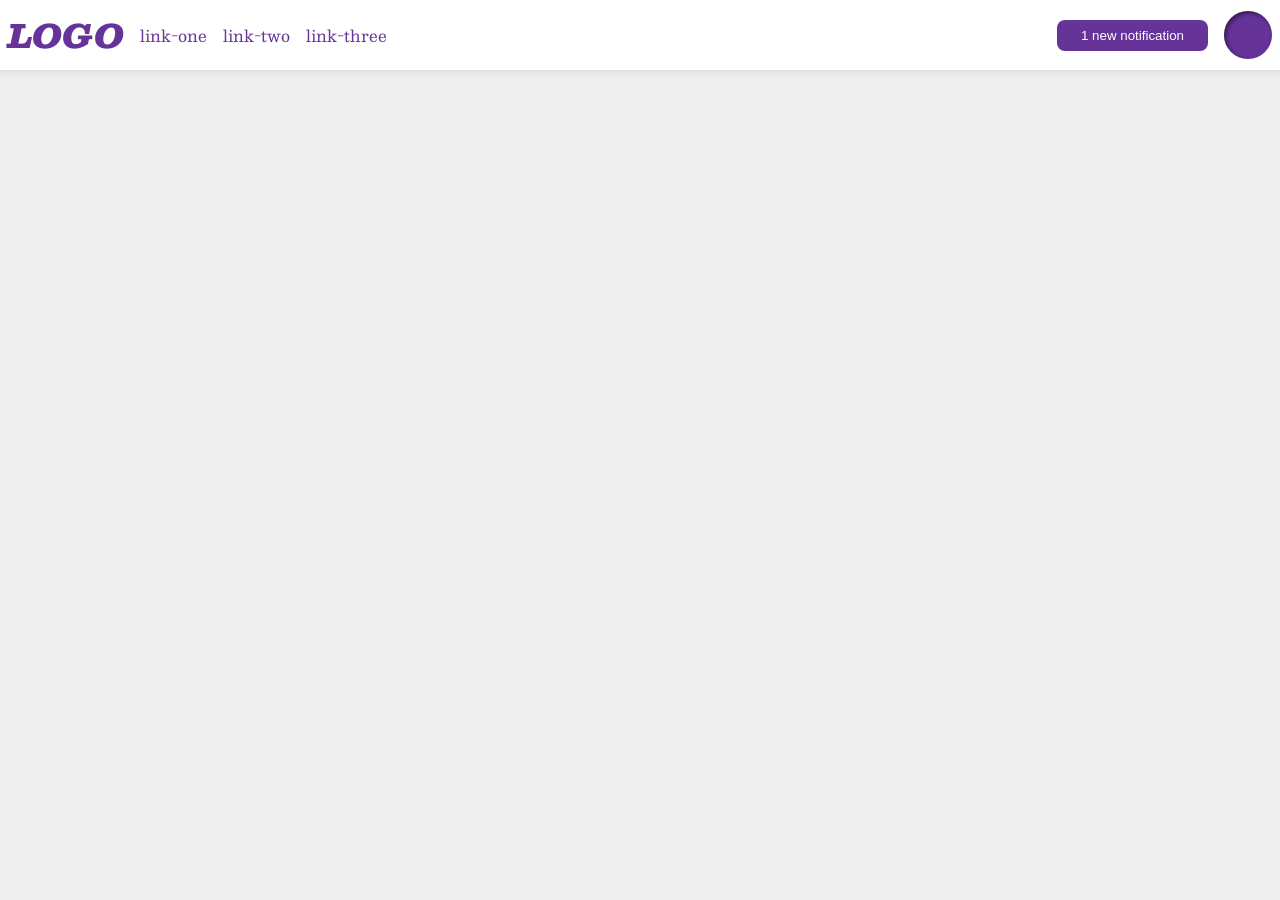
<file: foundations/flex/03-flex-header-2/index.html>
<!DOCTYPE html>
<html lang="en">
  <head>
    <meta charset="UTF-8">
    <meta http-equiv="X-UA-Compatible" content="IE=edge">
    <meta name="viewport" content="width=device-width, initial-scale=1.0">
    <title>Flex Header 2</title>
    <link rel="stylesheet" href="style.css">
  </head>
  <body>
    <div class="header">
      <div class="left">
      <div class="logo">
        LOGO
      </div>
      <ul class="links">
        <li><a href="https://google.com">link-one</a></li>
        <li><a href="https://google.com">link-two</a></li>
        <li><a href="https://google.com">link-three</a></li>
      </ul>
      </div>
      <div class="right">
      <button class="notifications">
        1 new notification
      </button>
      <div class="profile-image"></div>
      </div>
    </div>
  </body>
</html>
</file>
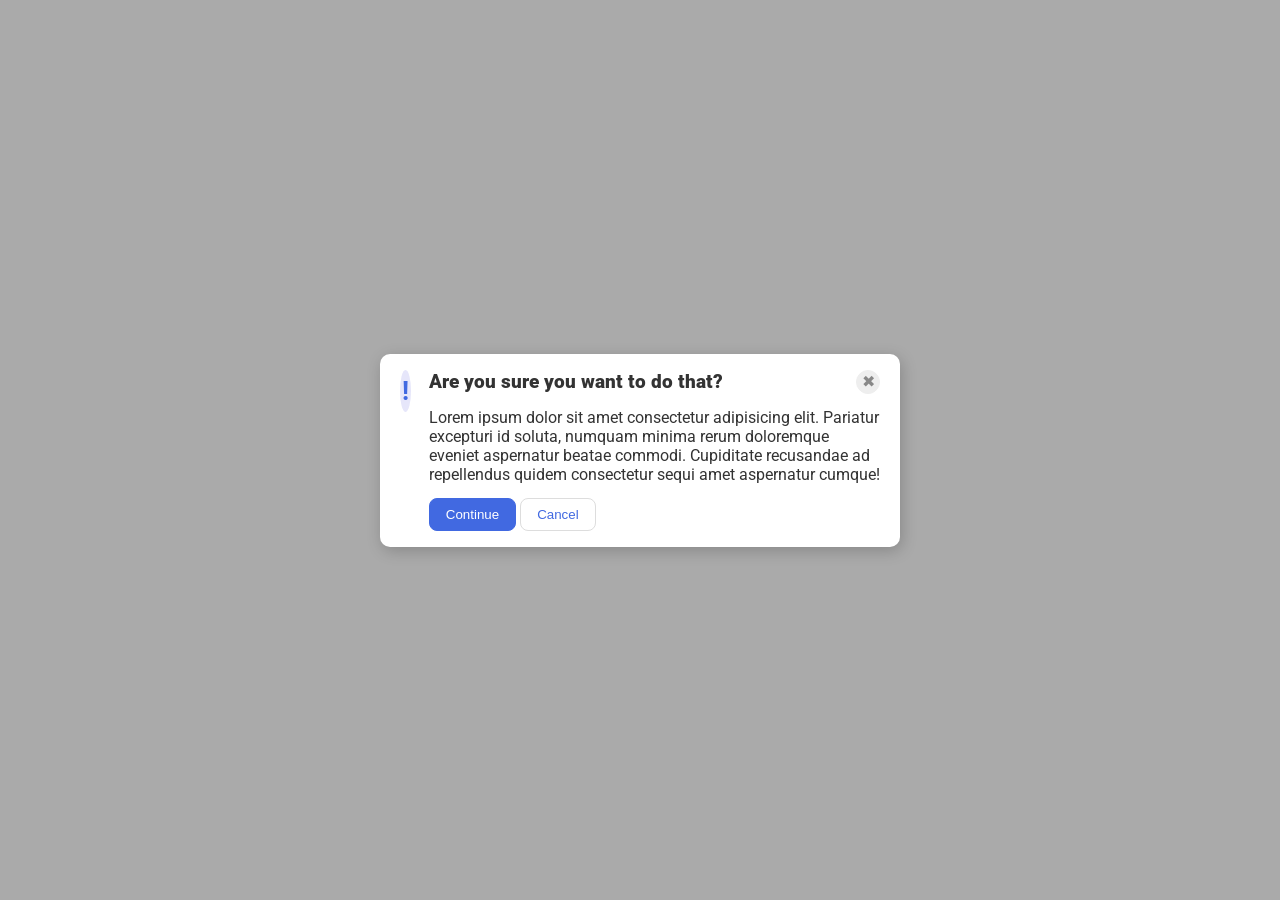
<file: foundations/flex/05-flex-modal/index.html>
<!DOCTYPE html>
<html lang="en">
  <head>
    <meta charset="UTF-8">
    <meta http-equiv="X-UA-Compatible" content="IE=edge">
    <meta name="viewport" content="width=device-width, initial-scale=1.0">
    <link rel="stylesheet" href="style.css">
    <title>Modal</title>
  </head>
  <body>
    <div class="modal">
      <div class="icon">!</div>
      <div class="container">
      <div class="header">Are you sure you want to do that?
      <button class="close-button">✖</button>
      </div>
      <div class="text">Lorem ipsum dolor sit amet consectetur adipisicing elit. Pariatur excepturi id soluta, numquam minima rerum doloremque eveniet aspernatur beatae commodi. Cupiditate recusandae ad repellendus quidem consectetur sequi amet aspernatur cumque!</div>
      <div class="check-buttons">
      <button class="continue">Continue</button>
      <button class="cancel">Cancel</button>
      </div>
      </div>
    </div>
  </body>
</html>
</file>
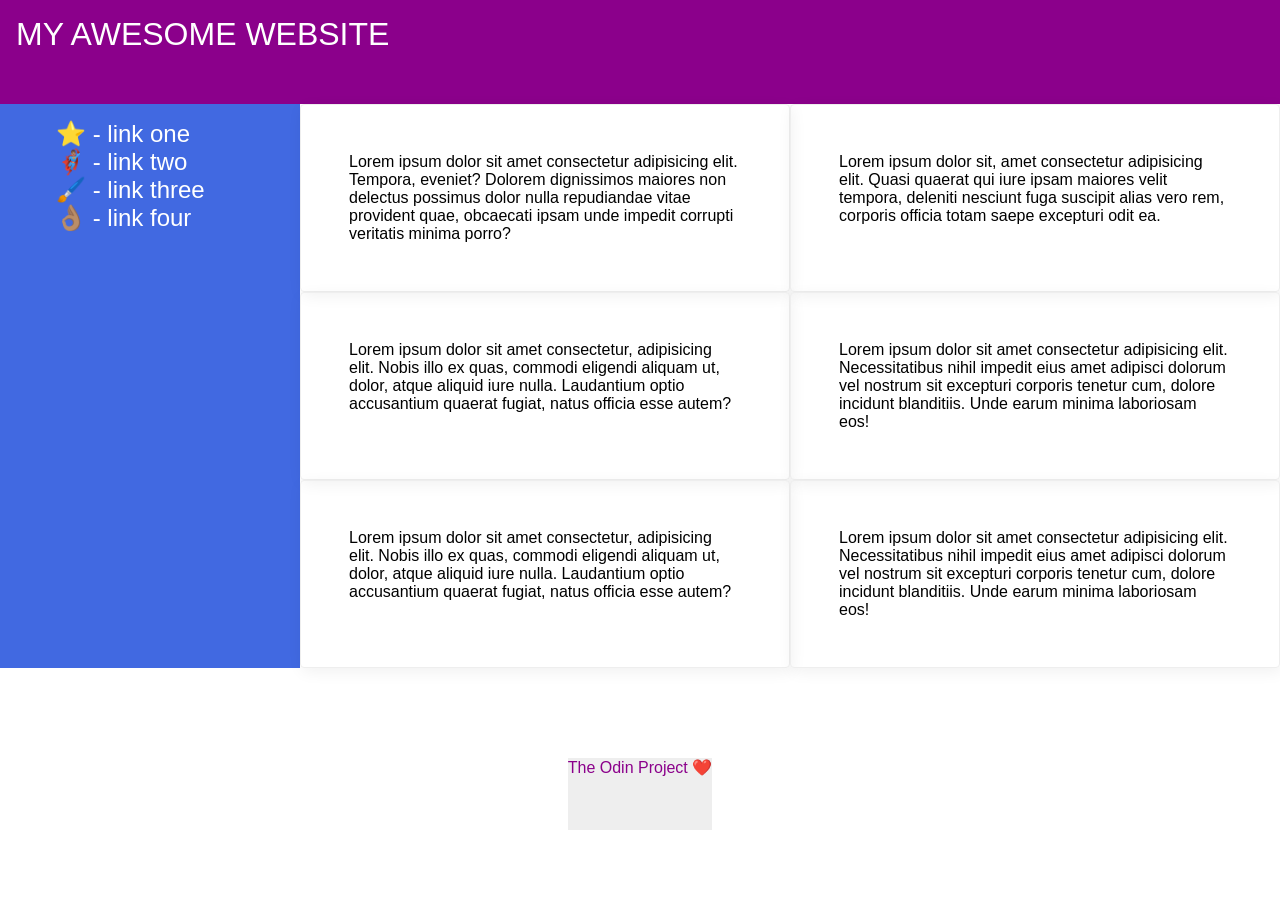
<file: foundations/flex/07-flex-layout-2/index.html>
<!DOCTYPE html>
<html lang="en">
  <head>
    <meta charset="UTF-8">
    <meta http-equiv="X-UA-Compatible" content="IE=edge">
    <meta name="viewport" content="width=device-width, initial-scale=1.0">
    <title>The Holy Grail</title>
    <link rel="stylesheet" href="style.css">
  </head>
  <body>
    <div class="header">
      MY AWESOME WEBSITE
    </div>
    
    <div class ="container">
    <div class="sidebar">
      <ul>
        <li><a href="#">⭐ - link one</a></li>
        <li><a href="#">🦸🏽‍♂️ - link two</a></li>
        <li><a href="#">🖌️ - link three</a></li>
        <li><a href="#">👌🏽 - link four</a></li>
      </ul>
    </div>
     <div class="card-list">
    <div class="card">Lorem ipsum dolor sit amet consectetur adipisicing elit. Tempora, eveniet? Dolorem dignissimos maiores non delectus possimus dolor nulla repudiandae vitae provident quae, obcaecati ipsam unde impedit corrupti veritatis minima porro?</div>
    <div class="card">Lorem ipsum dolor sit, amet consectetur adipisicing elit. Quasi quaerat qui iure ipsam maiores velit tempora, deleniti nesciunt fuga suscipit alias vero rem, corporis officia totam saepe excepturi odit ea.</div>
    <div class="card">Lorem ipsum dolor sit amet consectetur, adipisicing elit. Nobis illo ex quas, commodi eligendi aliquam ut, dolor, atque aliquid iure nulla. Laudantium optio accusantium quaerat fugiat, natus officia esse autem?</div>
    <div class="card">Lorem ipsum dolor sit amet consectetur adipisicing elit. Necessitatibus nihil impedit eius amet adipisci dolorum vel nostrum sit excepturi corporis tenetur cum, dolore incidunt blanditiis. Unde earum minima laboriosam eos!</div>
    <div class="card">Lorem ipsum dolor sit amet consectetur, adipisicing elit. Nobis illo ex quas, commodi eligendi aliquam ut, dolor, atque aliquid iure nulla. Laudantium optio accusantium quaerat fugiat, natus officia esse autem?</div>
    <div class="card">Lorem ipsum dolor sit amet consectetur adipisicing elit. Necessitatibus nihil impedit eius amet adipisci dolorum vel nostrum sit excepturi corporis tenetur cum, dolore incidunt blanditiis. Unde earum minima laboriosam eos!</div>
     </div>
   
    </div>
     <div class="footer">
      The Odin Project ❤️
    </div>
  </body>
</html>
</file>
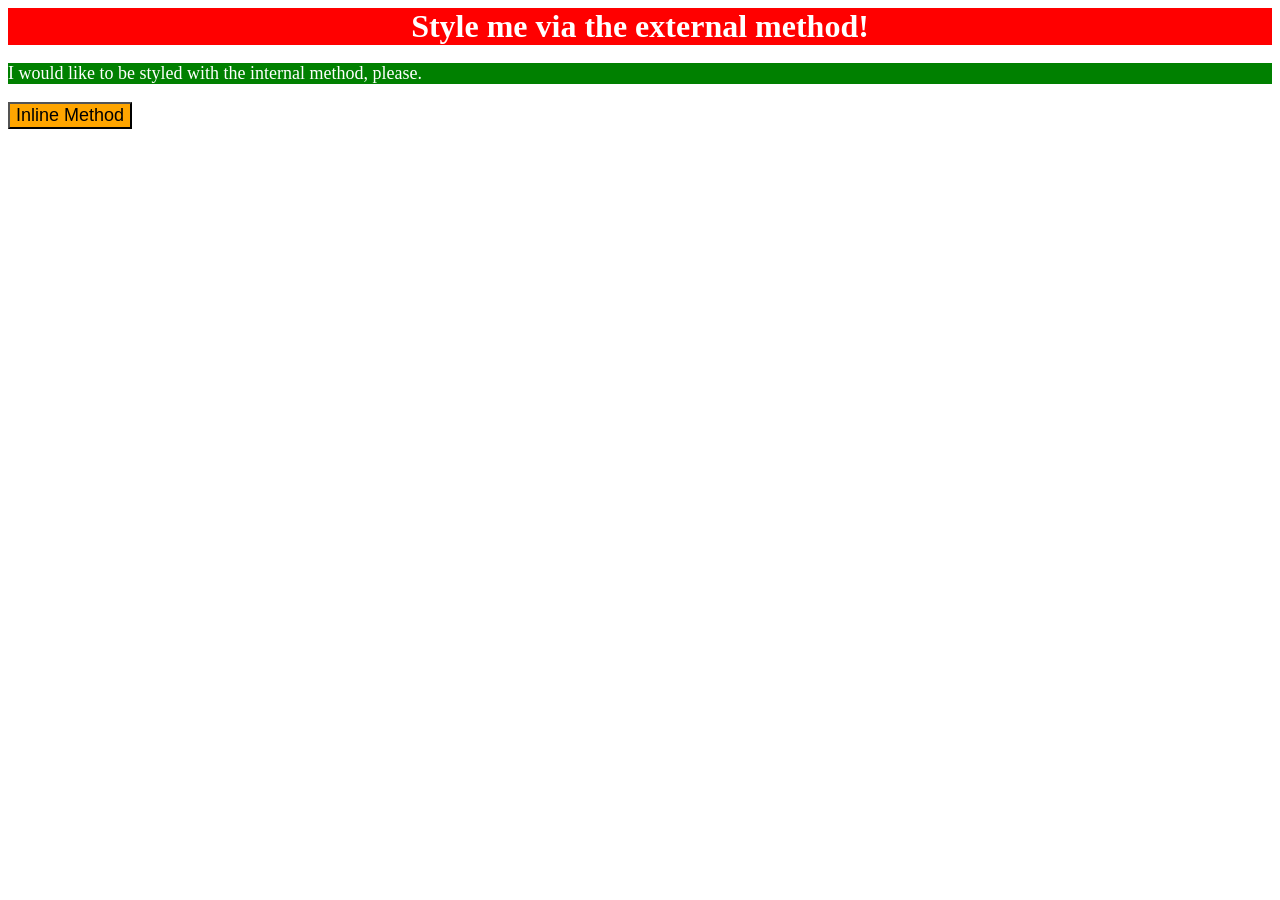
<file: foundations/intro-to-css/01-css-methods/index.html>
<!DOCTYPE html>
<html lang="en">
  <head>
    <meta charset="UTF-8">
    <meta http-equiv="X-UA-Compatible" content="IE=edge">
    <meta name="viewport" content="width=device-width, initial-scale=1.0">
    <link rel="stylesheet" href="./styles.css">
    <style>
      p {
        background-color: green;
        color: white;
        font-size: 18px;
      }
    </style>
    <title>Methods for Adding CSS</title>
  </head>
  <body>
    <div>Style me via the external method!</div>
    <p>I would like to be styled with the internal method, please.</p>
    <button style="background-color: orange; font-size: 18px;">Inline Method</button>
  </body>
</html>
</file>
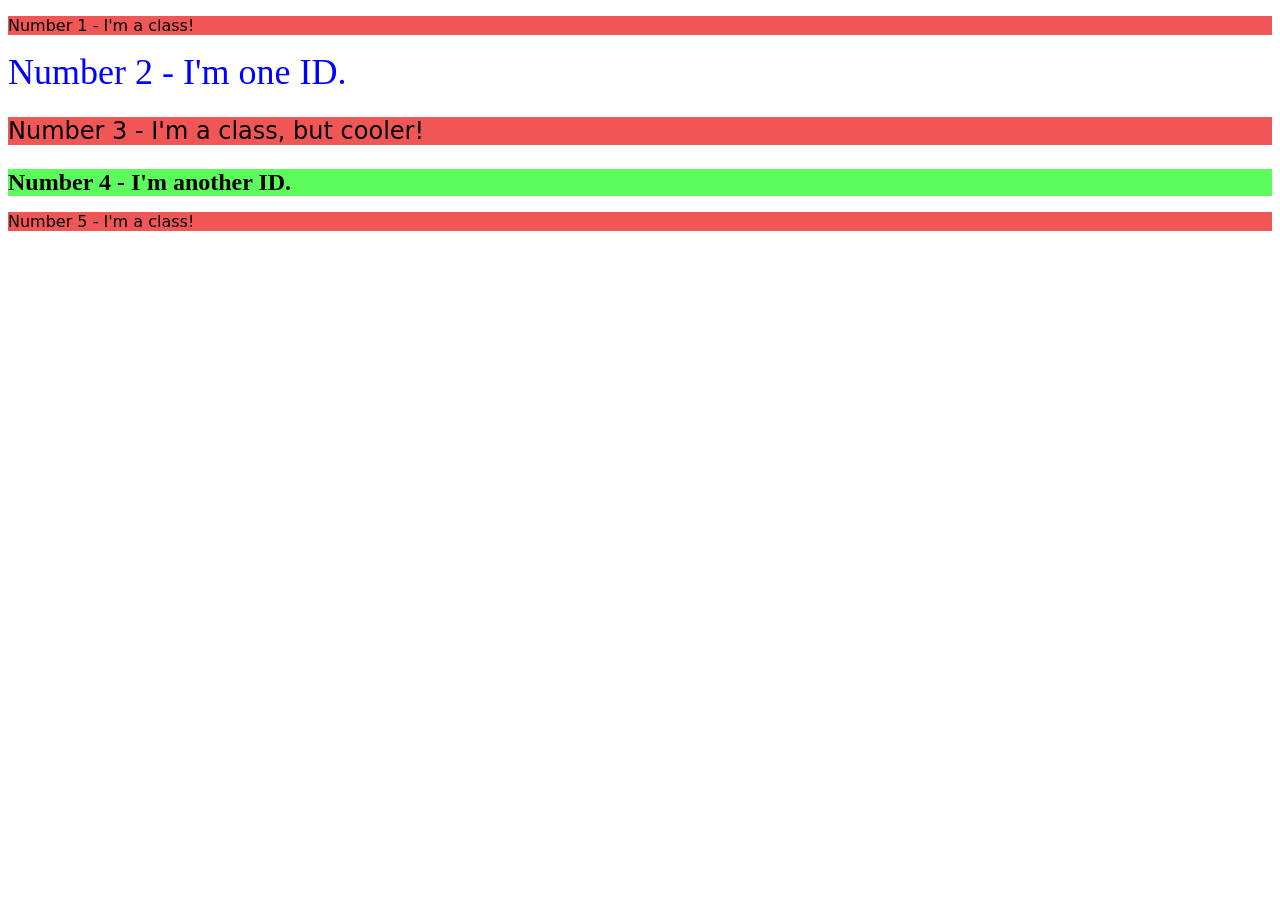
<file: foundations/intro-to-css/02-class-id-selectors/index.html>
<!DOCTYPE html>
<html lang="en">
  <head>
    <meta charset="UTF-8">
    <meta http-equiv="X-UA-Compatible" content="IE=edge">
    <meta name="viewport" content="width=device-width, initial-scale=1.0">
    <title>Class and ID Selectors</title>
    <link rel="stylesheet" href="style.css">
  </head>
  <body>
    <p class="odd">Number 1 - I'm a class!</p>
    <div id="two">Number 2 - I'm one ID.</div>
    <p class="odd cooler">Number 3 - I'm a class, but cooler!</p>
    <div id="four" class="cooler">Number 4 - I'm another ID.</div>
    <p class="odd">Number 5 - I'm a class!</p>
  </body>
</html>
</file>
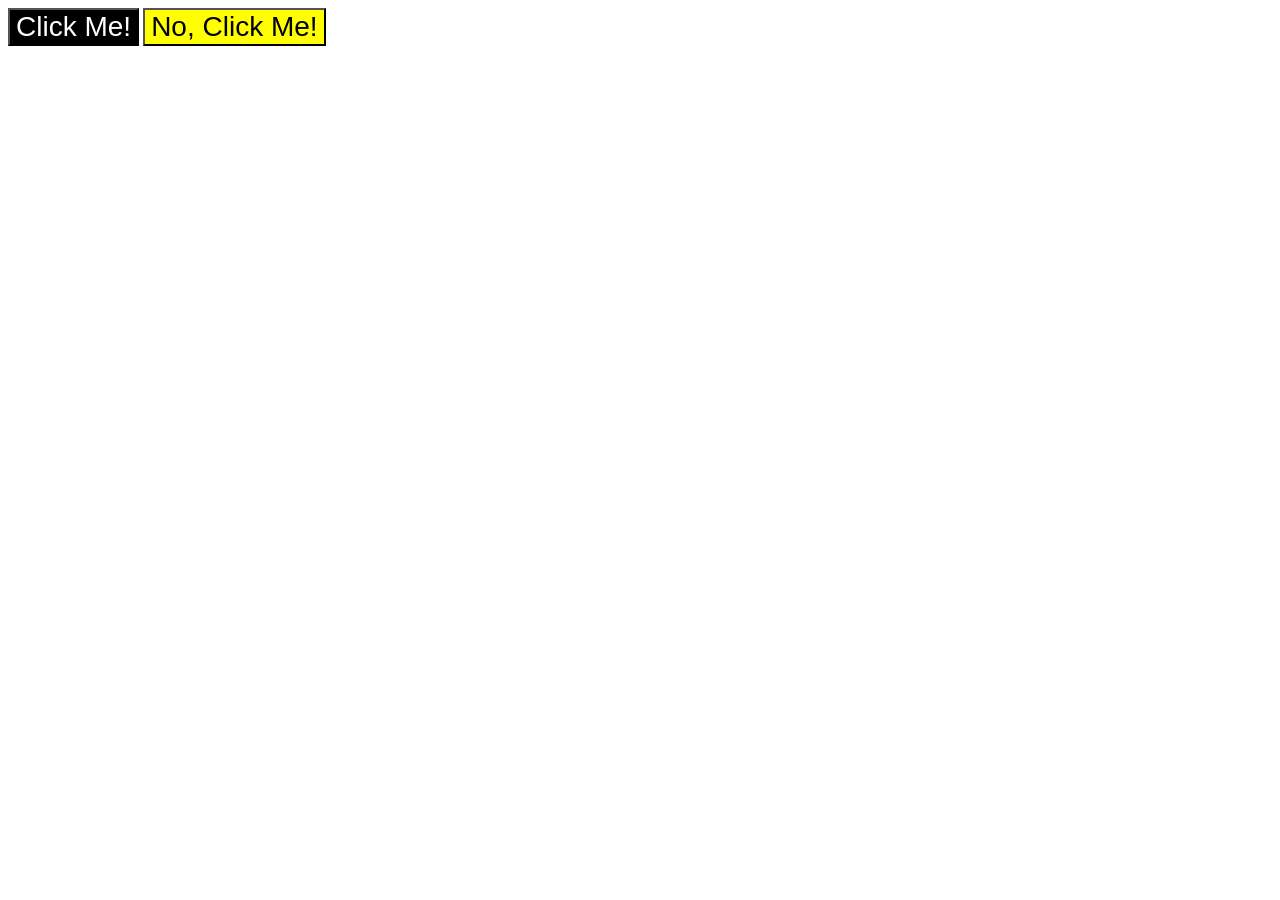
<file: foundations/intro-to-css/03-grouping-selectors/index.html>
<!DOCTYPE html>
<html lang="en">
  <head>
    <meta charset="UTF-8">
    <meta http-equiv="X-UA-Compatible" content="IE=edge">
    <meta name="viewport" content="width=device-width, initial-scale=1.0">
    <title>Grouping Selectors</title>
    <link rel="stylesheet" href="style.css">
  </head>
  <body>
    <button class="btn btn1">Click Me!</button>
    <button class="btn btn2">No, Click Me!</button>
  </body>
</html>
</file>
<file: foundations/flex/03-flex-header-2/style.css>
/* this is some magical font-importing.  
you'll learn about it later. */
@import url('https://fonts.googleapis.com/css2?family=Besley:ital,wght@0,400;1,900&display=swap');

body {
  margin: 0;
  background: #eee;
  font-family: Besley, serif;
}

.header {
  background: white;
  border-bottom: 1px solid #ddd;
  box-shadow: 0 0 8px rgba(0,0,0,.1);
  /* edit here */
  display: flex;
  justify-content: space-between;
  padding: 8px;
}

.profile-image {
  background: rebeccapurple;
  box-shadow: inset 2px 2px 4px rgba(0,0,0,.5);
  border-radius: 50%;
  width: 48px;
  height: 48px;
}

.logo {
  color: rebeccapurple;
  font-size: 32px;
  font-weight: 900;
  font-style: italic;
}

button {
  border: none;
  border-radius: 8px;
  background: rebeccapurple;
  color: white;
  padding: 8px 24px;
}

a {
  /* this removes the line under our links */
  text-decoration: none;
  color: rebeccapurple;
}

ul {
  list-style-type: none;
  /* edit */
  display: flex;
  margin: 0;
  padding: 0;
  gap: 16px;
}

/* edits */

.left, .right{
  display: flex;
  align-items: center;
  gap: 16px;
}
</file>
<file: foundations/flex/05-flex-modal/style.css>
@import url('https://fonts.googleapis.com/css2?family=Roboto:wght@400;700&display=swap');

html, body {
  height: 100%;
}

body {
  font-family: Roboto, sans-serif;
  margin: 0;
  background: #aaa;
  color: #333;
  /* I'll give you this one for free lol */
  display: flex;
  align-items: center;
  justify-content: center;
}

.modal {
  background: white;
  width: 480px;
  border-radius: 10px;
  box-shadow: 2px 4px 16px rgba(0,0,0,.2);
}

.icon {
  color: royalblue;
  font-size: 26px;
  font-weight: 700;
  background: lavender;
  width: 42px;
  height: 42px;
  border-radius: 50%;
  display: flex;
  align-items: center;
  justify-content: center;
}

.close-button {
  background: #eee;
  border-radius: 50%;
  color: #888;
  font-weight: 400;
  font-size: 16px;
  height: 24px;
  width: 24px;
  display: flex;
  align-items: center;
  justify-content: center;
  border: 1px solid #eee;
  padding: 0;
}

button {
  cursor: pointer;
  padding: 8px 16px;
  border-radius: 8px;
}

button.continue {
  background: royalblue;
  border: 1px solid royalblue;
  color: white;
}

button.cancel {
  background: white;
  border: 1px solid #ddd;
  color: royalblue;
}

/* here are MY edits */
.modal {
  display: flex;
  gap: 18px;
  padding: 16px 20px;
}

.container {
  display: flex;
  flex-direction: column;
  gap: 14px;

}


.header {
  display: flex;
  justify-content: space-between;
  font-weight: 900;
  font-size: 1.2em;
  
  
}
</file>
<file: foundations/flex/07-flex-layout-2/style.css>
body {
  font-family: -apple-system, BlinkMacSystemFont, 'Segoe UI', Roboto, Oxygen, Ubuntu, Cantarell, 'Open Sans', 'Helvetica Neue', sans-serif;
  margin: 0;
  min-height: 100vh;
}

.header {
  height: 72px;
  background: darkmagenta;
  color: white;
}

.footer {
  height: 72px;
  background: #eee;
  color: darkmagenta;
}

.sidebar {
  width: 300px;
  background: royalblue;
  box-sizing: border-box;
}

.card {
  border: 1px solid #eee;
  box-shadow: 2px 4px 16px rgba(0,0,0,.06);
  border-radius: 4px;
}

/* edits */


.header {
  font-size: 32px;
  padding: 16px;
}
.sidebar a {
  font-size: 24px;
  text-decoration: none;
  color: white;
  padding: 16px;
}

ul {
  list-style: none;
}



/* flex layout edits */

.container {
  display: flex;  
  margin-bottom: 20px;
}

.sidebar {
  flex-shrink: 0;
}
.card-list {
  display: flex;
  flex-flow: row wrap;
}

.card {
  padding: 48px;
  flex: 1 1 300px;
  
}

/* for the footer */

body {
  display: flex;
  flex-direction: column;
  justify-content: space-between;

}

.footer {
  margin: auto;
}
</file>
<file: foundations/intro-to-css/01-css-methods/styles.css>
div {
   background-color: red;
   color: white;
    font-size: 32px;
    text-align: center;
    font-weight: bold;
}
</file>
<file: foundations/intro-to-css/02-class-id-selectors/style.css>
/* Add CSS Styling */

.odd {
    background-color: rgb(240, 86, 86);
    font-family: Verdana, "DejaVu Sans", sans-serif;
}

#two {
    color: blue;
    font-size: 36px;
}

.cooler {
    font-size: 24px;
}

#four {
    background-color: rgb(93, 252, 93);
    font-weight: bold;
}
</file>
<file: foundations/intro-to-css/03-grouping-selectors/style.css>
/* Add CSS Styling */

.btn {
    font-size: 28px;
    font-family: Helvetica, Times New Roman, sans-serif;

}

.btn1 {
    background-color: black;
    color: white;
}

.btn2 {
    background-color: yellow;
}
</file>
